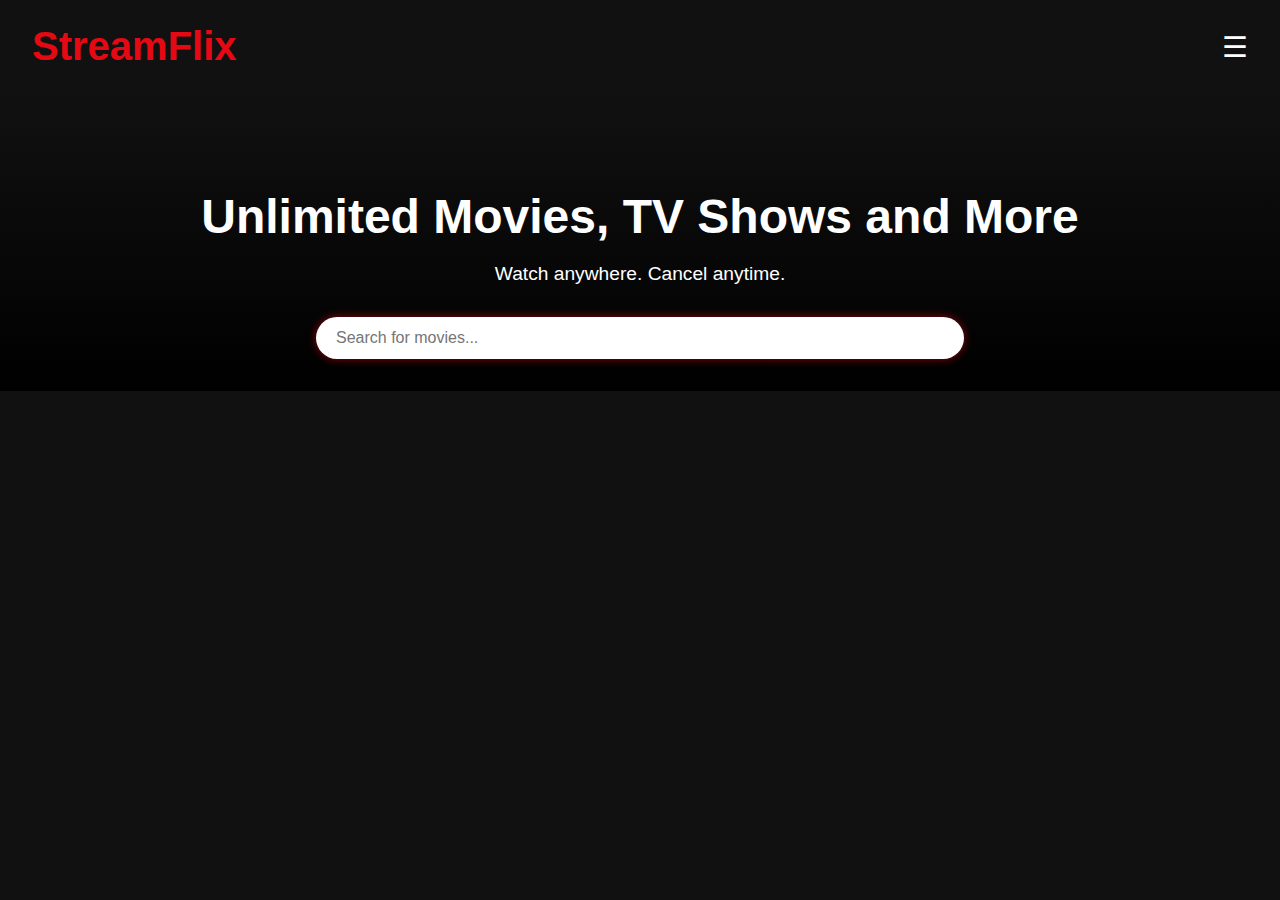
<file: index.html>
<!DOCTYPE html>
<html lang="en">
<head>
  <meta charset="UTF-8" />
  <meta name="viewport" content="width=device-width, initial-scale=1.0" />
  <title>StreamFlix</title>
  <link rel="stylesheet" href="styles.css" />
</head>
<body>
  <header>
    <div class="logo">StreamFlix</div>
    <div class="burger">&#9776;</div>
  </header>

  <section class="hero">
    <h1>Unlimited Movies, TV Shows and More</h1>
    <p>Watch anywhere. Cancel anytime.</p>
    <div class="search-box">
      <input type="text" id="searchInput" placeholder="Search for movies..." />
    </div>
  </section>

  <div class="movie-grid" id="moviesContainer">
    <!-- Thumbnails injected here -->
  </div>

  <script src="script.js"></script>
</body>
</html>
</file>
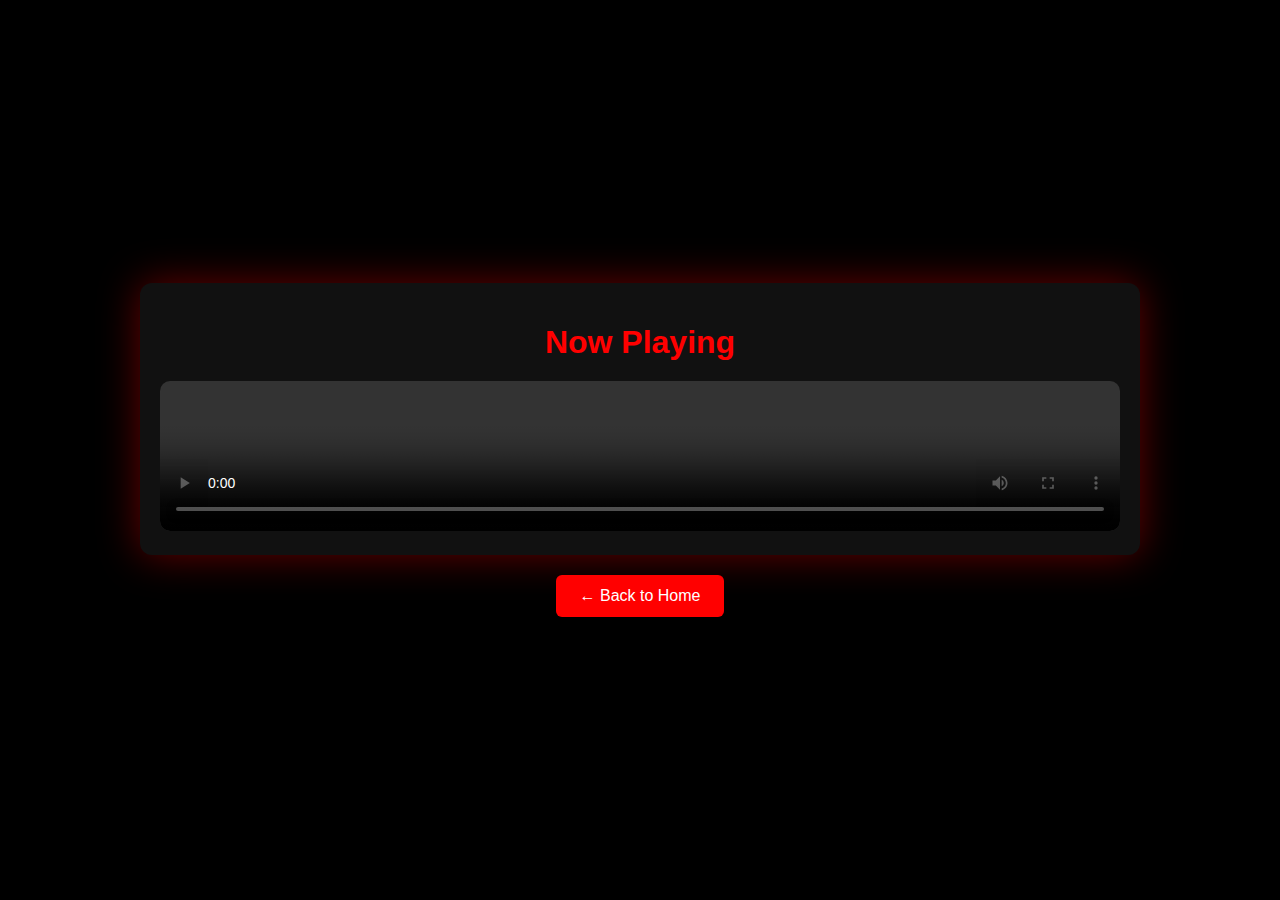
<file: watch.html>
<!DOCTYPE html>
<html lang="en">
<head>
  <meta charset="UTF-8" />
  <title>Watch Video - StreamFlix</title>
  <link rel="stylesheet" href="styles.css" />
  <style>
    body {
      background-color: #000;
      color: white;
      font-family: Arial, sans-serif;
      margin: 0;
      padding: 0;
      display: flex;
      justify-content: center;
      align-items: center;
      height: 100vh;
      flex-direction: column;
    }

    #videoContainer {
      background-color: #111;
      padding: 20px;
      border-radius: 12px;
      box-shadow: 0 0 40px rgba(255, 0, 0, 0.4);
      max-width: 960px;
      width: 90%;
    }

    #videoContainer h1 {
      font-size: 32px;
      color: red;
      margin-bottom: 20px;
      text-align: center;
    }

    video {
      width: 100%;
      border-radius: 10px;
    }

    #backButton {
      margin-top: 20px;
      background-color: red;
      border: none;
      padding: 12px 24px;
      color: white;
      font-size: 16px;
      border-radius: 6px;
      cursor: pointer;
    }

    #backButton:hover {
      background-color: #e50914;
    }
  </style>
</head>
<body>
  <div id="videoContainer">
    <h1>Now Playing</h1>
    <video id="videoPlayer" controls autoplay></video>
  </div>
  <button id="backButton" onclick="window.location.href='index.html'">← Back to Home</button>

  <script>
    const urlParams = new URLSearchParams(window.location.search);
    const videoUrl = urlParams.get("videoUrl");

    if (videoUrl) {
      document.getElementById("videoPlayer").src = decodeURIComponent(videoUrl);
    }
  </script>
</body>
</html>
</file>
<file: styles.css>
body {
  margin: 0;
  font-family: 'Segoe UI', Tahoma, Geneva, Verdana, sans-serif;
  background-color: #111;
  color: #fff;
}

header {
  display: flex;
  justify-content: space-between;
  align-items: center;
  padding: 1.5rem 2rem;
  background-color: #111;
}

.logo {
  font-size: 2.5rem;
  font-weight: 800;
  color: #e50914;
}

.burger {
  font-size: 1.8rem;
  cursor: pointer;
  color: white;
  transition: transform 0.3s ease;
}

.burger:hover {
  transform: scale(1.1);
}

.hero {
  text-align: center;
  padding: 4rem 2rem 2rem;
  background-image: linear-gradient(to bottom, #111, #000);
}

.hero h1 {
  font-size: 3rem;
  font-weight: 700;
  margin-bottom: 1rem;
}

.hero p {
  font-size: 1.2rem;
  margin-bottom: 2rem;
}

.search-box {
  display: flex;
  justify-content: center;
}

.search-box input {
  width: 50%;
  padding: 0.75rem 1.25rem;
  font-size: 1rem;
  border-radius: 30px;
  border: none;
  outline: none;
  box-shadow: 0 0 10px rgba(229, 9, 20, 0.6);
  transition: box-shadow 0.3s ease;
}

.search-box input:focus {
  box-shadow: 0 0 15px rgba(229, 9, 20, 0.9);
}

.movie-grid {
  display: flex;
  flex-wrap: wrap;
  justify-content: center;
  padding: 2rem;
  gap: 1.5rem;
}

.movie {
  background-color: #1c1c1c;
  border-radius: 10px;
  padding: 1rem;
  width: 160px;
  text-align: center;
  transition: transform 0.3s ease, box-shadow 0.3s ease;
  position: relative;
}

.movie:hover {
  transform: scale(1.1);
  box-shadow: 0 0 10px #e50914;
  z-index: 10;
}

.movie video {
  width: 100%;
  height: 240px; /* Adjust height to fit your layout */
  border-radius: 8px;
  object-fit: cover;  /* ✨ This keeps the video visually nice inside the box */
}

.movie h3 {
  margin-top: 0.5rem;
  font-size: 1rem;
  color: #fff;
}
</file>
